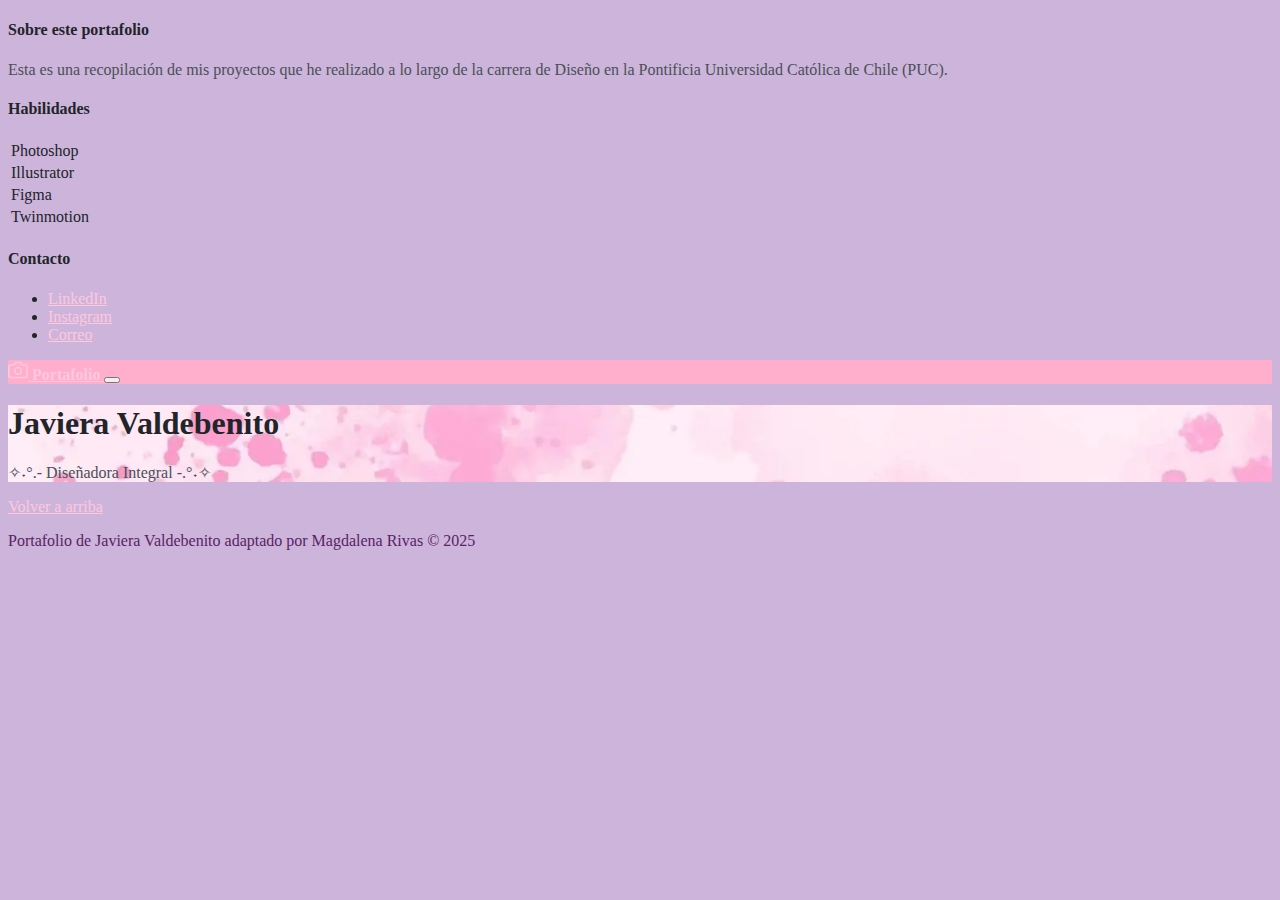
<file: index.html>
<!DOCTYPE html>
<html lang="es" data-bs-theme="dark">
    <head>
        <meta charset="utf-8" />
        <meta name="viewport" content="width=device-width, initial-scale=1" />
        <meta name="description" content="" />
        <meta name="author" content="Mark Otto, Jacob Thornton, and Bootstrap contributors" />
        <meta name="generator" content="Astro v5.13.2" />
        
        <title>Portafolio Javi V</title>
    
        <link href="https://cdn.jsdelivr.net/npm/bootstrap@5.3.8/dist/css/bootstrap.min.css" rel="stylesheet" integrity="sha384-sRIl4kxILFvY47J16cr9ZwB07vP4J8+LH7qKQnuqkuIAvNWLzeN8tE5YBujZqJLB" crossorigin="anonymous">
        <meta name="theme-color" content="#00bcd4" />
        <link rel="stylesheet" type="text/css" href="style.css">
    
    </head>
    <body>
        <header data-bs-theme="dark">
            <div class="collapse" id="navbarHeader">
                <div class="container">
                    <div class="row">
                        <div class="col-sm-8 col-md-7 py-4">
                            <h4>Sobre este portafolio</h4>
                            <p class="text-body-secondary">
                                Esta es una recopilación de mis proyectos que he realizado a lo largo de la carrera de Diseño en la Pontificia Universidad Católica de Chile (PUC).
                            </p>
                            <h4>Habilidades</h4>
                            <table id="aqui" class="table"></table>
                        </div>
                        <div class="col-sm-4 offset-md-1 py-4">
                            <h4>Contacto</h4>
                            <ul class="list-unstyled">
                                <li><a href="www.linkedin.com/in/javiera-valdebenito-045803289" class="text-black">LinkedIn</a></li>
                                <li><a href="https://www.instagram.com/jabitakora/" class="text-black">Instagram</a></li>
                                <li><a href="javiera.valdebenitoga@gmail.com" class="text-black">Correo</a></li>
                            </ul>
                        </div>
                    </div>
                </div>
            </div>
            <div class="navbar navbar-dark bg-dark shadow-sm">
                <div class="container">
                    <a href="#" class="navbar-brand d-flex align-items-center">
                        <svg xmlns="http://www.w3.org/2000/svg" width="20" height="20" fill="none" stroke="currentColor" stroke-linecap="round" stroke-linejoin="round" stroke-width="2" aria-hidden="true" class="me-2" viewBox="0 0 24 24">
                            <path d="M23 19a2 2 0 0 1-2 2H3a2 2 0 0 1-2-2V8a2 2 0 0 1 2-2h4l2-3h6l2 3h4a2 2 0 0 1 2 2z"></path>
                            <circle cx="12" cy="13" r="4"></circle>
                        </svg>
                        <strong>Portafolio</strong>
                    </a>
                    <button class="navbar-toggler" type="button" data-bs-toggle="collapse" data-bs-target="#navbarHeader" aria-controls="navbarHeader" aria-expanded="false" aria-label="Toggle navigation">
                        <span class="navbar-toggler-icon"></span>
                    </button>
                </div>
            </div>
        </header>
        <main>
            <section class="py-5 text-center" style="background-image: url('img/cover.webp');background-size: cover; background-position: center;">
                <div class="row py-lg-5">
                    <div class="col-lg-6 col-md-8 mx-auto">
                        <h1 class="fw-light">Javiera Valdebenito</h1>
                        <p class="lead text-body-secondary">✧˖°.- Diseñadora Integral -.°˖✧</p>
                        
                    </div>
                </div>
            </section>
            <div class="album py-5 bg-body-tertiary">
                <div class="container">
                    <div class="row row-cols-1 row-cols-sm-2 row-cols-md-3 g-3" id="portafolio">
                    </div>
                </div>
            </div>
        </main>
        <footer class="text-body-secondary py-5">
            <div class="container">
                <p class="float-end mb-1"><a href="#">Volver a arriba</a></p>
                <p class="mb-1">Portafolio de Javiera Valdebenito adaptado por Magdalena Rivas &copy; 2025</p>
            </div>
        </footer>
        <script src="https://cdn.jsdelivr.net/npm/bootstrap@5.3.8/dist/js/bootstrap.bundle.min.js"></script>

        <script src="script.js"></script>
        <script>
            const habilidades = [
                {programa: "Photoshop", valor: "50", color:"blue"},
                {programa: "Illustrator", valor: "70", color:"orange"},
                {programa: "Figma", valor: "100", color:"purple"},
                {programa: "Twinmotion", valor: "30", color:"grey"},
            ]
            const donde = document.querySelector("#aqui")

            habilidades.forEach((h)=>{
                donde.innerHTML += `<tr>
                                    <td class="w-25 text-dark">${h.programa}</td>
                                    <td>
                                        <svg xmlns="http://www.w3.org/2000/svg" viewBox="0 0 100 5"> 
                                            <rect width="${h.valor}" height="5" rx="2.5"/>
                                        </svg>
                                    </td>
                                </tr>`;
            });
        </script>
    </body>
</html>
</file>
<file: style.css>
:root {
    --celeste-primary: #a2d2ff;
    --celeste-dark: #ffafcc;
    --celeste-light: #ffc8dd; 
    --celeste-bg: #cdb4db;
}

.b-example-divider {
    width: 100%;
    height: 3rem;
    background-color: #0000001a;
    border: solid rgba(0, 0, 0, 0.15);
    border-width: 1px 0;
    box-shadow: inset 0 0.5em 1.5em #0000001a, inset 0 0.125em 0.5em #00000026;
}

.b-example-vr {
    flex-shrink: 0;
    width: 1.5rem;
    height: 100vh;
}

.bi {
    vertical-align: -0.125em;
    fill: currentColor;
}

.nav-scroller {
    position: relative;
    z-index: 2;
    height: 2.75rem;
    overflow-y: hidden;
}

.nav-scroller .nav {
    display: flex;
    flex-wrap: nowrap;
    padding-bottom: 1rem;
    margin-top: -1px;
    overflow-x: auto;
    text-align: center;
    white-space: nowrap;
    -webkit-overflow-scrolling: touch;
}

.btn-bd-primary {
    --bd-violet-bg: var(--celeste-primary);
    --bd-violet-rgb: 0, 188, 212;
    --bs-btn-font-weight: 600;
    --bs-btn-color: var(--bs-white);
    --bs-btn-bg: var(--celeste-primary);
    --bs-btn-border-color: var(--celeste-primary);
    --bs-btn-hover-color: var(--bs-white);
    --bs-btn-hover-bg: var(--celeste-dark);
    --bs-btn-hover-border-color: var(--celeste-dark);
    --bs-btn-focus-shadow-rgb: 0, 188, 212;
    --bs-btn-active-color: var(--bs-btn-hover-color);
    --bs-btn-active-bg: #00838f;
    --bs-btn-active-border-color: #00838f;
}

.navbar-dark.bg-dark {
    background-color: var(--celeste-dark) !important;
}

.btn-outline-primary {
    --bs-btn-color: var(--celeste-primary);
    --bs-btn-border-color: var(--celeste-primary);
    --bs-btn-hover-color: #fff;
    --bs-btn-hover-bg: var(--celeste-primary);
    --bs-btn-hover-border-color: var(--celeste-primary);
}

.btn-outline-info {
    --bs-btn-color: var(--celeste-light);
    --bs-btn-border-color: var(--celeste-light);
    --bs-btn-hover-color: #000;
    --bs-btn-hover-bg: var(--celeste-light);
    --bs-btn-hover-border-color: var(--celeste-light);
}

.bd-mode-toggle {
    z-index: 1500;
}

.bd-mode-toggle .bi {
    width: 1em;
    height: 1em;
}

.bd-mode-toggle .dropdown-menu .active .bi {
    display: block !important;
}

.habilidades-table {
    width: 100%;
    border-collapse: collapse;
}

.habilidades-table td {
    padding: 0.75rem 1rem;
    vertical-align: top;
    border-bottom: 1px solid #dee2e6;
}

.habilidades-table tr:last-child td {
    border-bottom: none;
}

#aqui svg rect {
    fill: var(--celeste-light) !important;
}

a {
    color: var(--celeste-light);
}

a:hover {
    color: var(--celeste-primary);
}

body {
    background-color: var(--celeste-bg);
    color: #212529;
}

.bg-body-tertiary {
    background-color: #b2ebf2 !important;
}

[data-bs-theme="dark"] {
    --bs-link-color: var(--celeste-dark);
    --bs-link-hover-color: var(--celeste-primary);
    --bs-body-bg: var(--celeste-bg);
    --bs-body-color: #572364;
}

.text-body-secondary {
    color: #495057 !important;
}

.text-body-secondary.py-5 {
    color: #572364 !important;
}
</file>
